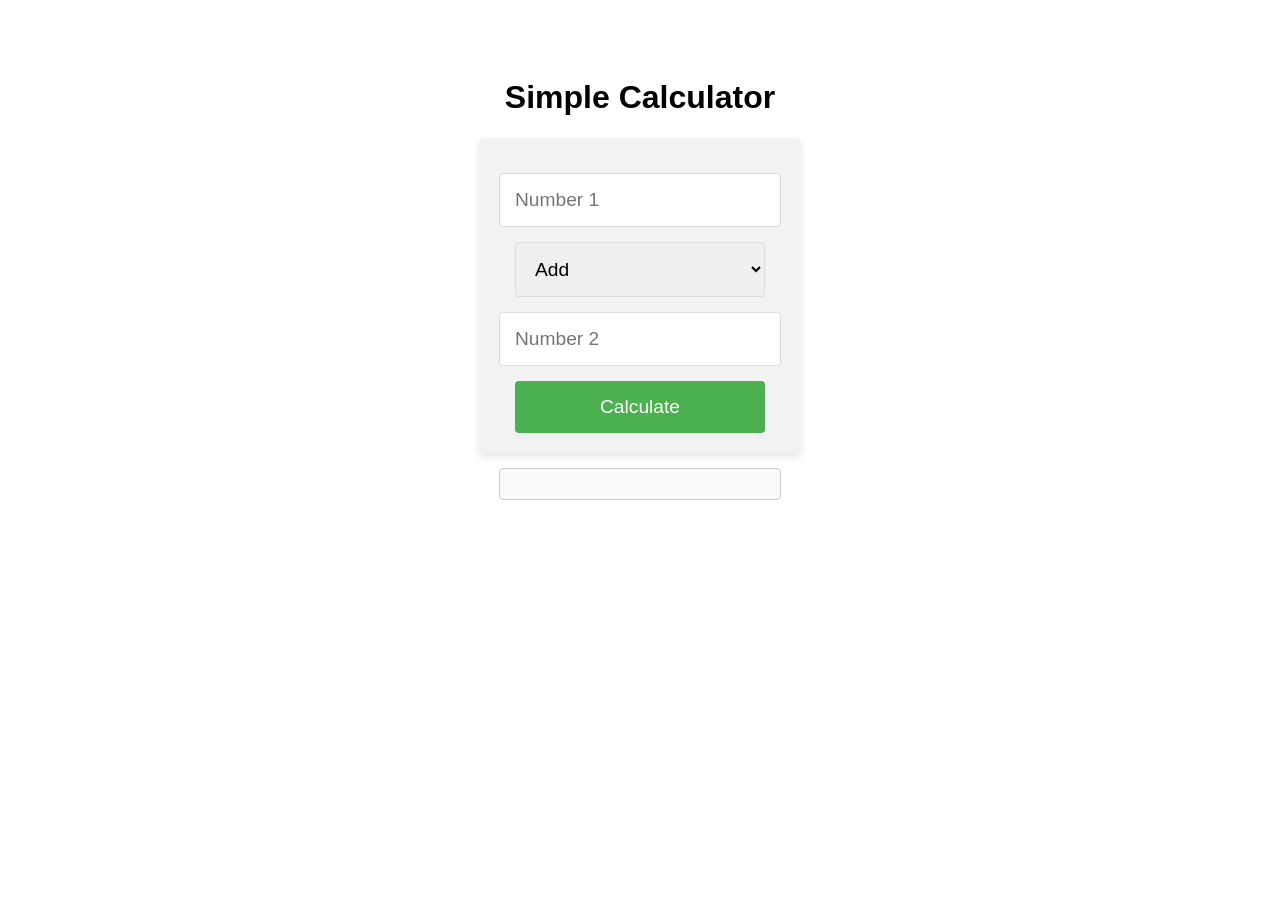
<file: api-gateway/index.html>
<!DOCTYPE html>
<html lang="en">
<head>
    <meta charset="UTF-8">
    <meta name="viewport" content="width=device-width, initial-scale=1.0">
    <title>Simple Calculator</title>
    <style>
        body {
            font-family: Arial, sans-serif;
            text-align: center;
            padding-top: 50px;
        }
        #calculatorForm {
            margin: auto;
            width: fit-content;
            padding: 20px;
            border-radius: 5px;
            background-color: #f2f2f2;
            box-shadow: 0 4px 8px rgba(0, 0, 0, 0.1);
        }
        input, select, button, #resultBox {
            margin-top: 15px;
            width: 250px;
            padding: 15px;
            border: 1px solid #ddd;
            border-radius: 4px;
            display: block;
            margin-left: auto;
            margin-right: auto;
            font-size: 1.2em;
        }
        button {
            color: white;
            background-color: #4CAF50;
            border: none;
            cursor: pointer;
        }
        button:hover {
            background-color: #45a049;
        }
        #resultBox {
            background-color: #f9f9f9;
            color: #333;
            text-align: center;
            border: 1px solid #ccc;
        }
    </style>
</head>
<body>
    <h1>Simple Calculator</h1>
    <form id="calculatorForm">
        <input type="number" id="num1" placeholder="Number 1" required>
        <select id="operation">
            <option value="add">Add</option>
            <option value="subtract">Subtract</option>
            <option value="multiply">Multiply</option>
            <option value="divide">Divide</option>
        </select>
        <input type="number" id="num2" placeholder="Number 2" required>
        <button type="submit">Calculate</button>
    </form>
    <div id="resultBox"><span id="result"></span></div>

    <script>
        document.getElementById("calculatorForm").onsubmit = function(event) {
            event.preventDefault();

            var num1 = document.getElementById("num1").value;
            var operation = document.getElementById("operation").value;
            var num2 = document.getElementById("num2").value;
            var apiUrl = 'https://4zrobe1ik3.execute-api.us-east-1.amazonaws.com/prod/calculate'; // Replace <YOUR-API-ENDPOINT> with your API's invoke URL

            var query = `?operation=${operation}&num1=${num1}&num2=${num2}`;

            fetch(apiUrl + query)
                .then(response => response.json())
                .then(data => document.getElementById("result").innerText = data)
                .catch(error => console.error('Error:', error));
        };
    </script>
</body>
</html>
</file>
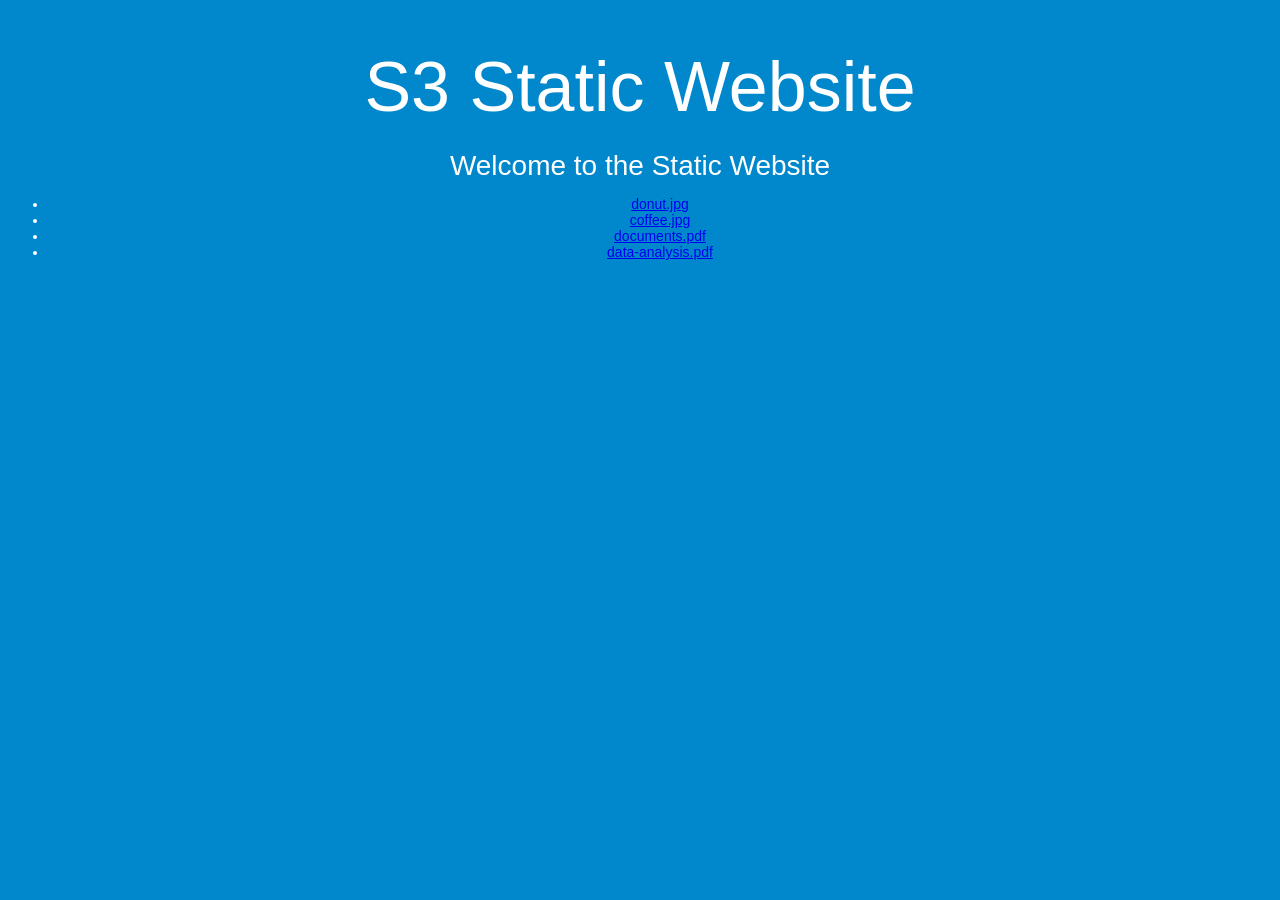
<file: aws-cloudfront/index.html>
<!DOCTYPE html>
<html>
<head>
  <meta charset="utf-8">
  <title>Sample Deployment</title>
  <style>
    body {
      color: #ffffff;
      background-color: #0188cc;
      font-family: Arial, sans-serif;
      font-size: 14px;
    }
    
    h1 {
      font-size: 500%;
      font-weight: normal;
      margin-bottom: 0;
    }
    
    h2 {
      font-size: 200%;
      font-weight: normal;
      margin-bottom: 0;
    }
  </style>
</head>
<body>
  <div align="center">
    <h1>S3 Static Website</h1>
    <h2>Welcome to the Static Website</h2>
    <ul>
      <li><a href="/donut.jpg">donut.jpg</a></li>
      <li><a href="/coffee.jpg">coffee.jpg</a></li>
      <li><a href="/documents.pdf">documents.pdf</a></li>
      <li><a href="/data-analysis.pdf">data-analysis.pdf</a></li>
    </ul>
  </div>
</body>
</html>
</file>
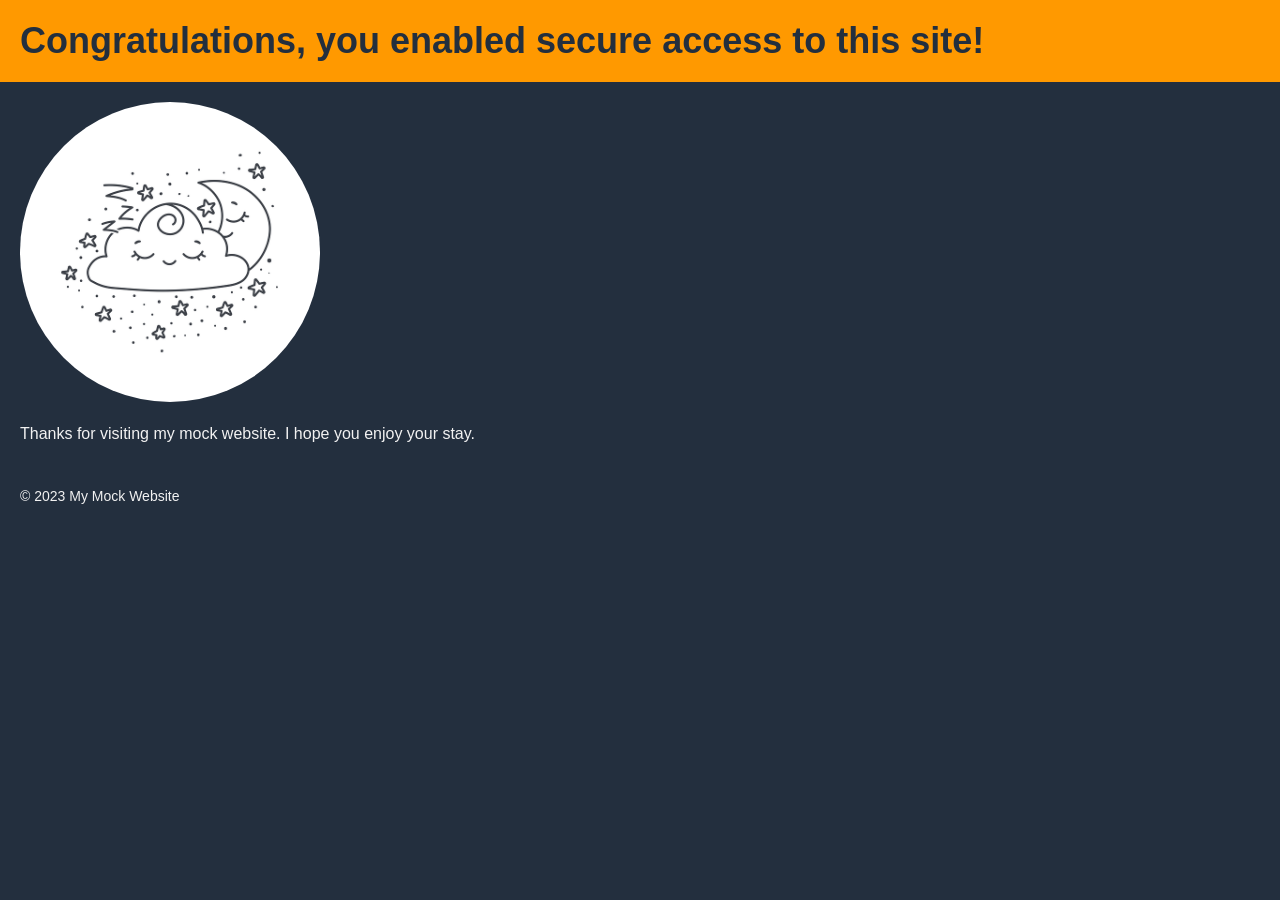
<file: aws-cloudfront/Static-Website-ACM/index.html>
<!DOCTYPE html>
<html>
  <head>
    <meta charset="utf-8">
    <title>Welcome to my S3 and CloudFront Static Website</title>
    <link rel="stylesheet" href="./style.css">
  </head>
  <body>
    <header>
      <h1>Congratulations, you enabled secure access to this site!</h1>
    </header>
    <main>
      <img src="./images/cloud.png" alt="cloud" width="300" height="300">
      <p>Thanks for visiting my mock website. I hope you enjoy your stay.</p>
    </main>
    <footer>
      <p>&copy; 2023 My Mock Website</p>
    </footer>
  </body>
</html>
</file>
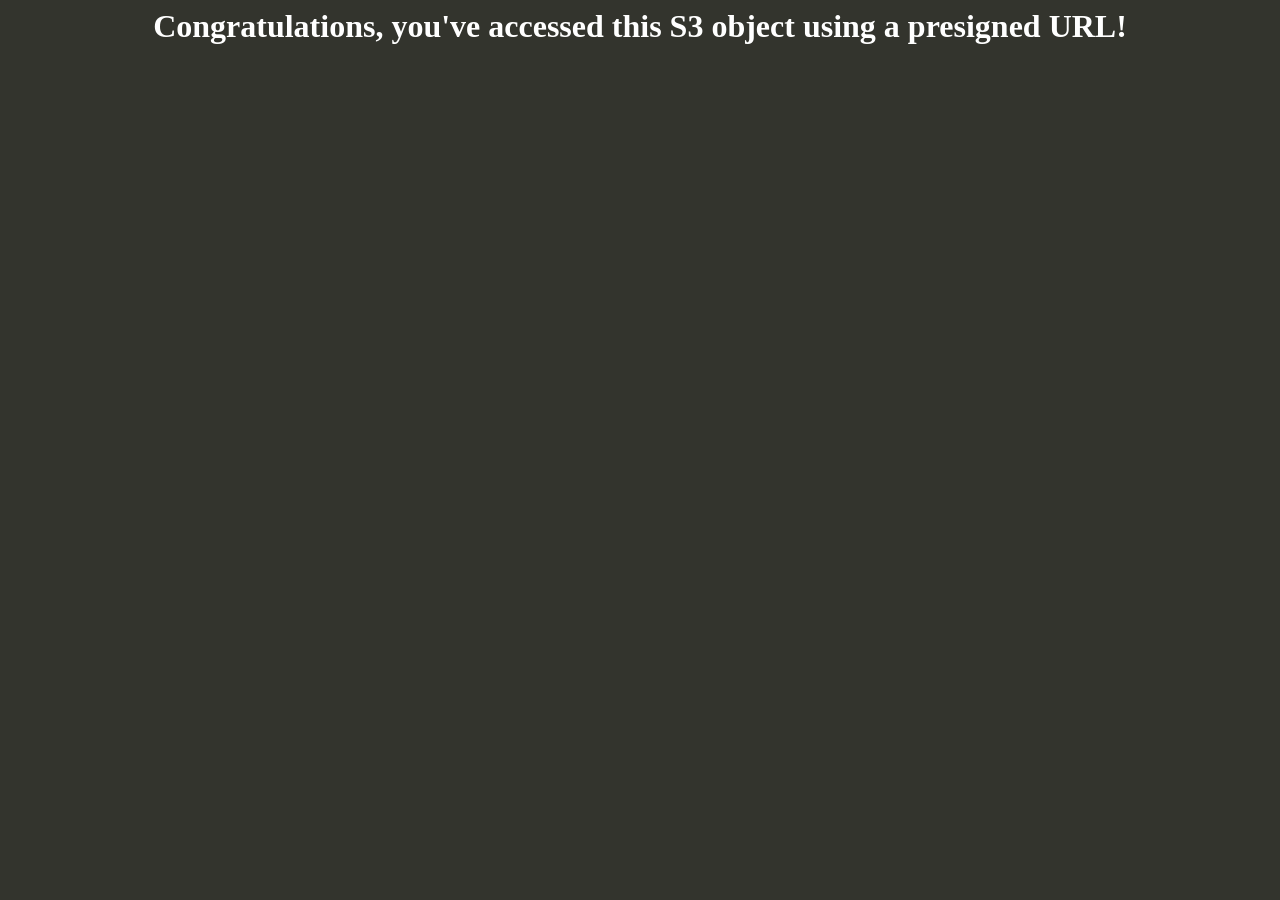
<file: amazon-s3/presigned_index.html>
<html>
<head>
<style>
body {
  background-color: #33342D;
}
h1 { color: white; }
h1 {
 text-align:center
}
</style>
</head>
<body>

<h1>Congratulations, you've accessed this S3 object using a presigned URL!</h1>
</body>
</html>
</file>
<file: aws-cloudfront/Static-Website-ACM/style.css>
body {
  background-color: #232f3e;
  font-family: Arial, sans-serif;
  font-size: 16px;
  color: #F2F2F2;
  margin: 0;
}

header {
  background-color: #FF9900;
  padding: 20px;
}

img {
  border-radius: 50%;
}

h1 {
  font-size: 36px;
  color: #232f3e;
  margin: 0;
}

main {
  padding: 20px;
}

p {
  line-height: 1.5;
  margin-bottom: 20px;
  text-align: justify;
}

p:last-child {
  margin-bottom: 0;
}

button {
  background-color: #FF9900;
  border: 1px solid #FF9900;
  color: #232f3e;
  font-size: 18px;
  padding: 12px 24px;
  margin: 10px 0;
  border: none;
  cursor: pointer;
  border-radius: 4px;
  text-align: center;
  text-decoration: none;
  display: inline-block;
}

button:hover {
  background-color: #232f3e;
  color: #F2F2F2;
  border: 1px solid #FF9900;
}


footer {
  background-color: #232f3e;
  padding: 20px;
  text-align: center;
  font-size: 14px;
}

footer p {
  margin: 0;
  color: #F2F2F2;
}
</file>
